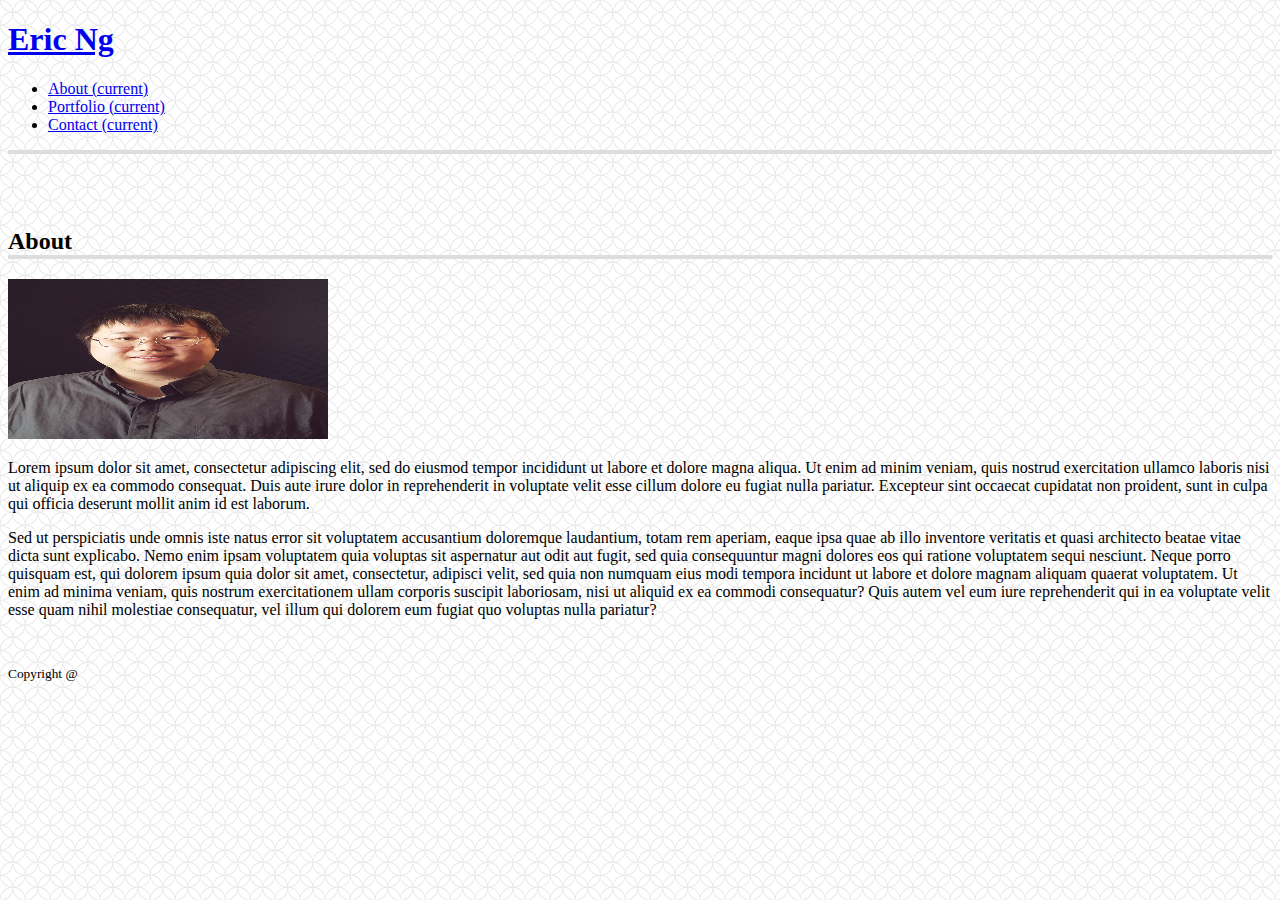
<file: index.html>
<!doctype html>
<html lang="en">

<head>
    <!-- Required meta tags -->
    <meta charset="utf-8">
    <meta name="viewport" content="width=device-width, initial-scale=1, shrink-to-fit=no">

    <!-- Bootstrap CSS -->
    <link rel="stylesheet" href="https://stackpath.bootstrapcdn.com/bootstrap/4.1.0/css/bootstrap.min.css" integrity="sha384-9gVQ4dYFwwWSjIDZnLEWnxCjeSWFphJiwGPXr1jddIhOegiu1FwO5qRGvFXOdJZ4"
        crossorigin="anonymous">
    <link rel="stylesheet" type="text/css" href="assets/css/style.css">
    <title>About | Eric Ng</title>
</head>

<body background="assets/images/spiration light/spiration-light.png">
    <!-- Optional JavaScript -->
    <!-- jQuery first, then Popper.js, then Bootstrap JS -->
    <script src="https://code.jquery.com/jquery-3.3.1.slim.min.js" integrity="sha384-q8i/X+965DzO0rT7abK41JStQIAqVgRVzpbzo5smXKp4YfRvH+8abtTE1Pi6jizo"
        crossorigin="anonymous"></script>
    <script src="https://cdnjs.cloudflare.com/ajax/libs/popper.js/1.14.0/umd/popper.min.js" integrity="sha384-cs/chFZiN24E4KMATLdqdvsezGxaGsi4hLGOzlXwp5UZB1LY//20VyM2taTB4QvJ"
        crossorigin="anonymous"></script>
    <script src="https://stackpath.bootstrapcdn.com/bootstrap/4.1.0/js/bootstrap.min.js" integrity="sha384-uefMccjFJAIv6A+rW+L4AHf99KvxDjWSu1z9VI8SKNVmz4sk7buKt/6v9KI65qnm"
        crossorigin="anonymous"></script>

    <!-- Create navigation bar. -->

        <nav class="navbar fixed-top navbar-expand-lg navbar-light bg-light pt-0 pb-0" id="navBody">
            <div class="container" id="navNameContainer">
                <a class=" navbar-brand bg-secondary text-light" id="nameBg" href="index.html">
                    <div class="card-body pt-1 pb-1">
                        <h1 class="font-weight-bold">Eric Ng</h1>
                    </div>
                </a>

                <!-- Create links on the right into navigation bar. -->
                <div class="navbar" id="navbarSupportedContent">
                    <div id="navContainer">
                        <ul class="d-flex flex-row navbar-nav ml-auto" id="navLinks">
                            <li class="nav-item active px-2">
                                <a class="nav-link text-secondary" href="index.html">About
                                    <span class="sr-only">(current)</span>
                                </a>
                            </li>
                            <li class="nav-item active border-left px-2">
                                <a class="nav-link text-secondary" href="portfolio.html">Portfolio
                                    <span class="sr-only">(current)</span>
                                </a>
                            </li>
                            <li class="nav-item active border-left px-2">
                                <a class="nav-link  text-secondary" href="contact.html">Contact
                                    <span class="sr-only">(current)</span>
                                </a>
                            </li>
                        </ul>
                    </div>
                </div>
            </div>
        </nav>

    <section class="container mt-5 mb-5">
        <br>
        <br>
        <br>
        <div class="card">
            <header class="card-body">
                <h2 class="card-body text-secondary font-weight-bold pl-0 mb-3" id="headerBorder">About</h2>

                <div>
                    <img width=320 height=160 class="card-body img-fluid float-left pt-0 pl-0 pb-0" src="assets/images/Profile Picture.png" class="rounded float-left"
                        alt="Image of Eric Ng">
                    <p>
                        Lorem ipsum dolor sit amet, consectetur adipiscing elit, sed do eiusmod tempor incididunt ut labore et dolore magna aliqua.
                        Ut enim ad minim veniam, quis nostrud exercitation ullamco laboris nisi ut aliquip ex ea commodo
                        consequat. Duis aute irure dolor in reprehenderit in voluptate velit esse cillum dolore eu fugiat
                        nulla pariatur. Excepteur sint occaecat cupidatat non proident, sunt in culpa qui officia deserunt
                        mollit anim id est laborum.
                    </p>
                    <p>
                        Sed ut perspiciatis unde omnis iste natus error sit voluptatem accusantium doloremque laudantium, totam rem aperiam, eaque
                        ipsa quae ab illo inventore veritatis et quasi architecto beatae vitae dicta sunt explicabo. Nemo
                        enim ipsam voluptatem quia voluptas sit aspernatur aut odit aut fugit, sed quia consequuntur magni
                        dolores eos qui ratione voluptatem sequi nesciunt. Neque porro quisquam est, qui dolorem ipsum quia
                        dolor sit amet, consectetur, adipisci velit, sed quia non numquam eius modi tempora incidunt ut labore
                        et dolore magnam aliquam quaerat voluptatem. Ut enim ad minima veniam, quis nostrum exercitationem
                        ullam corporis suscipit laboriosam, nisi ut aliquid ex ea commodi consequatur? Quis autem vel eum
                        iure reprehenderit qui in ea voluptate velit esse quam nihil molestiae consequatur, vel illum qui
                        dolorem eum fugiat quo voluptas nulla pariatur?
                    </p>
                </div>
            </header>
        </div>
    </section>

    <br>
    <footer class="navbar fixed-bottom navbar-dark text-white bg-secondary pb-0">
        <p class="navbar-brand w-100 text-center pFooter m-0">Copyright @</p>
    </footer>

</body>

</html>
</file>
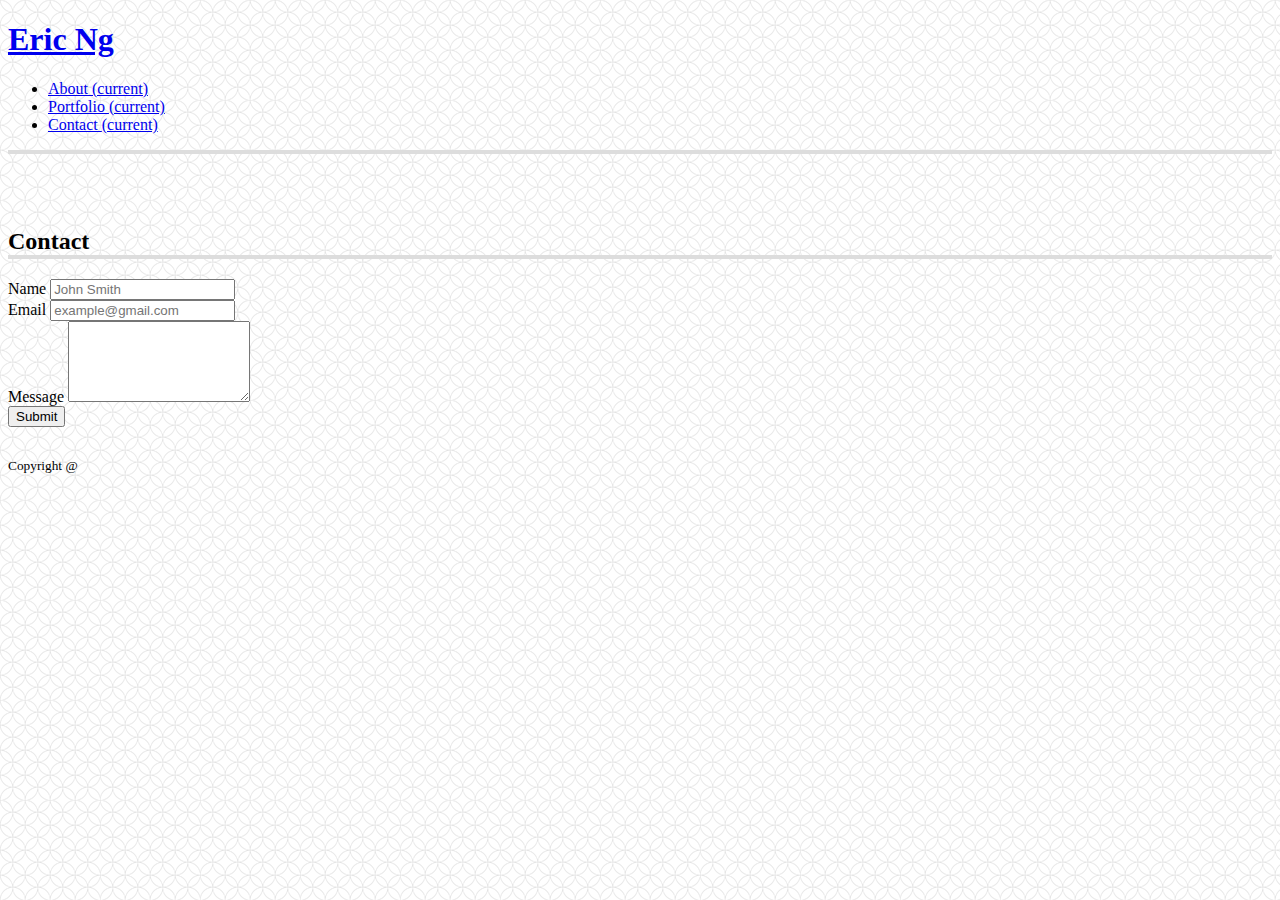
<file: contact.html>
<!doctype html>
<html lang="en">

<head>
    <!-- Required meta tags -->
    <meta charset="utf-8">
    <meta name="viewport" content="width=device-width, initial-scale=1, shrink-to-fit=no">

    <!-- Bootstrap CSS -->
    <link rel="stylesheet" href="https://stackpath.bootstrapcdn.com/bootstrap/4.1.0/css/bootstrap.min.css" integrity="sha384-9gVQ4dYFwwWSjIDZnLEWnxCjeSWFphJiwGPXr1jddIhOegiu1FwO5qRGvFXOdJZ4"
        crossorigin="anonymous">
    <link rel="stylesheet" type="text/css" href="assets/css/style.css">
    <title>Contact | Eric Ng</title>
</head>

<body background="assets/images/spiration light/spiration-light.png">
    <!-- Optional JavaScript -->
    <!-- jQuery first, then Popper.js, then Bootstrap JS -->
    <script src="https://code.jquery.com/jquery-3.3.1.slim.min.js" integrity="sha384-q8i/X+965DzO0rT7abK41JStQIAqVgRVzpbzo5smXKp4YfRvH+8abtTE1Pi6jizo"
        crossorigin="anonymous"></script>
    <script src="https://cdnjs.cloudflare.com/ajax/libs/popper.js/1.14.0/umd/popper.min.js" integrity="sha384-cs/chFZiN24E4KMATLdqdvsezGxaGsi4hLGOzlXwp5UZB1LY//20VyM2taTB4QvJ"
        crossorigin="anonymous"></script>
    <script src="https://stackpath.bootstrapcdn.com/bootstrap/4.1.0/js/bootstrap.min.js" integrity="sha384-uefMccjFJAIv6A+rW+L4AHf99KvxDjWSu1z9VI8SKNVmz4sk7buKt/6v9KI65qnm"
        crossorigin="anonymous"></script>


    <!-- Create navigation bar. -->
    <nav class="navbar fixed-top navbar-expand-lg navbar-light bg-light pt-0 pb-0" id="navBody">
        <div class="container" id="navNameContainer">
            <a class=" navbar-brand bg-secondary text-light" id="nameBg" href="index.html">
                <div class="card-body pt-1 pb-1">
                    <h1 class="font-weight-bold">Eric Ng</h1>
                </div>
            </a>

            <!-- Create links on the right into navigation bar. -->
            <div class="navbar" id="navbarSupportedContent">
                <div id="navContainer">
                    <ul class="d-flex flex-row navbar-nav ml-auto" id="navLinks">
                        <li class="nav-item active px-2">
                            <a class="nav-link text-secondary" href="index.html">About
                                <span class="sr-only">(current)</span>
                            </a>
                        </li>
                        <li class="nav-item active border-left px-2">
                            <a class="nav-link text-secondary" href="portfolio.html">Portfolio
                                <span class="sr-only">(current)</span>
                            </a>
                        </li>
                        <li class="nav-item active border-left px-2">
                            <a class="nav-link  text-secondary" href="contact.html">Contact
                                <span class="sr-only">(current)</span>
                            </a>
                        </li>
                    </ul>
                </div>
            </div>
        </div>
    </nav>

    <section class="container mt-5 mb-5">
        <br>
        <br>
        <br>
        <div class="card">
            <header class="card-body">
                <h2 class="card-body text-secondary font-weight-bold pl-0 mb-3" id="headerBorder">Contact</h2>

                <form>
                    <div class="form-group">
                        <label class="text-secondary" for="formNameInput">Name</label>
                        <input type="text" class="form-control" id="formNameInput" placeholder="John Smith">
                    </div>
                    <div class="form-group">
                        <label class="text-secondary" for="formInputEmail1">Email</label>
                        <input type="email" class="form-control" id="formInputEmail1" aria-describedby="emailHelp" placeholder="example@gmail.com">
                    </div>
                    <div class="form-group">
                        <label class="text-secondary" for="formMessageInput">Message</label>
                        <textarea class="form-control" id="formMessageInput" rows="5"></textarea>
                    </div>
                    <button type="submit" class="btn btn-primary bg-secondary">Submit</button>
                </form>
            </header>
        </div>
    </section>

    <br>
    <footer class="navbar fixed-bottom navbar-dark text-white bg-secondary pb-0">
        <p class="navbar-brand w-100 text-center pFooter m-0">Copyright @</p>
    </footer>

</body>

</html>
</file>
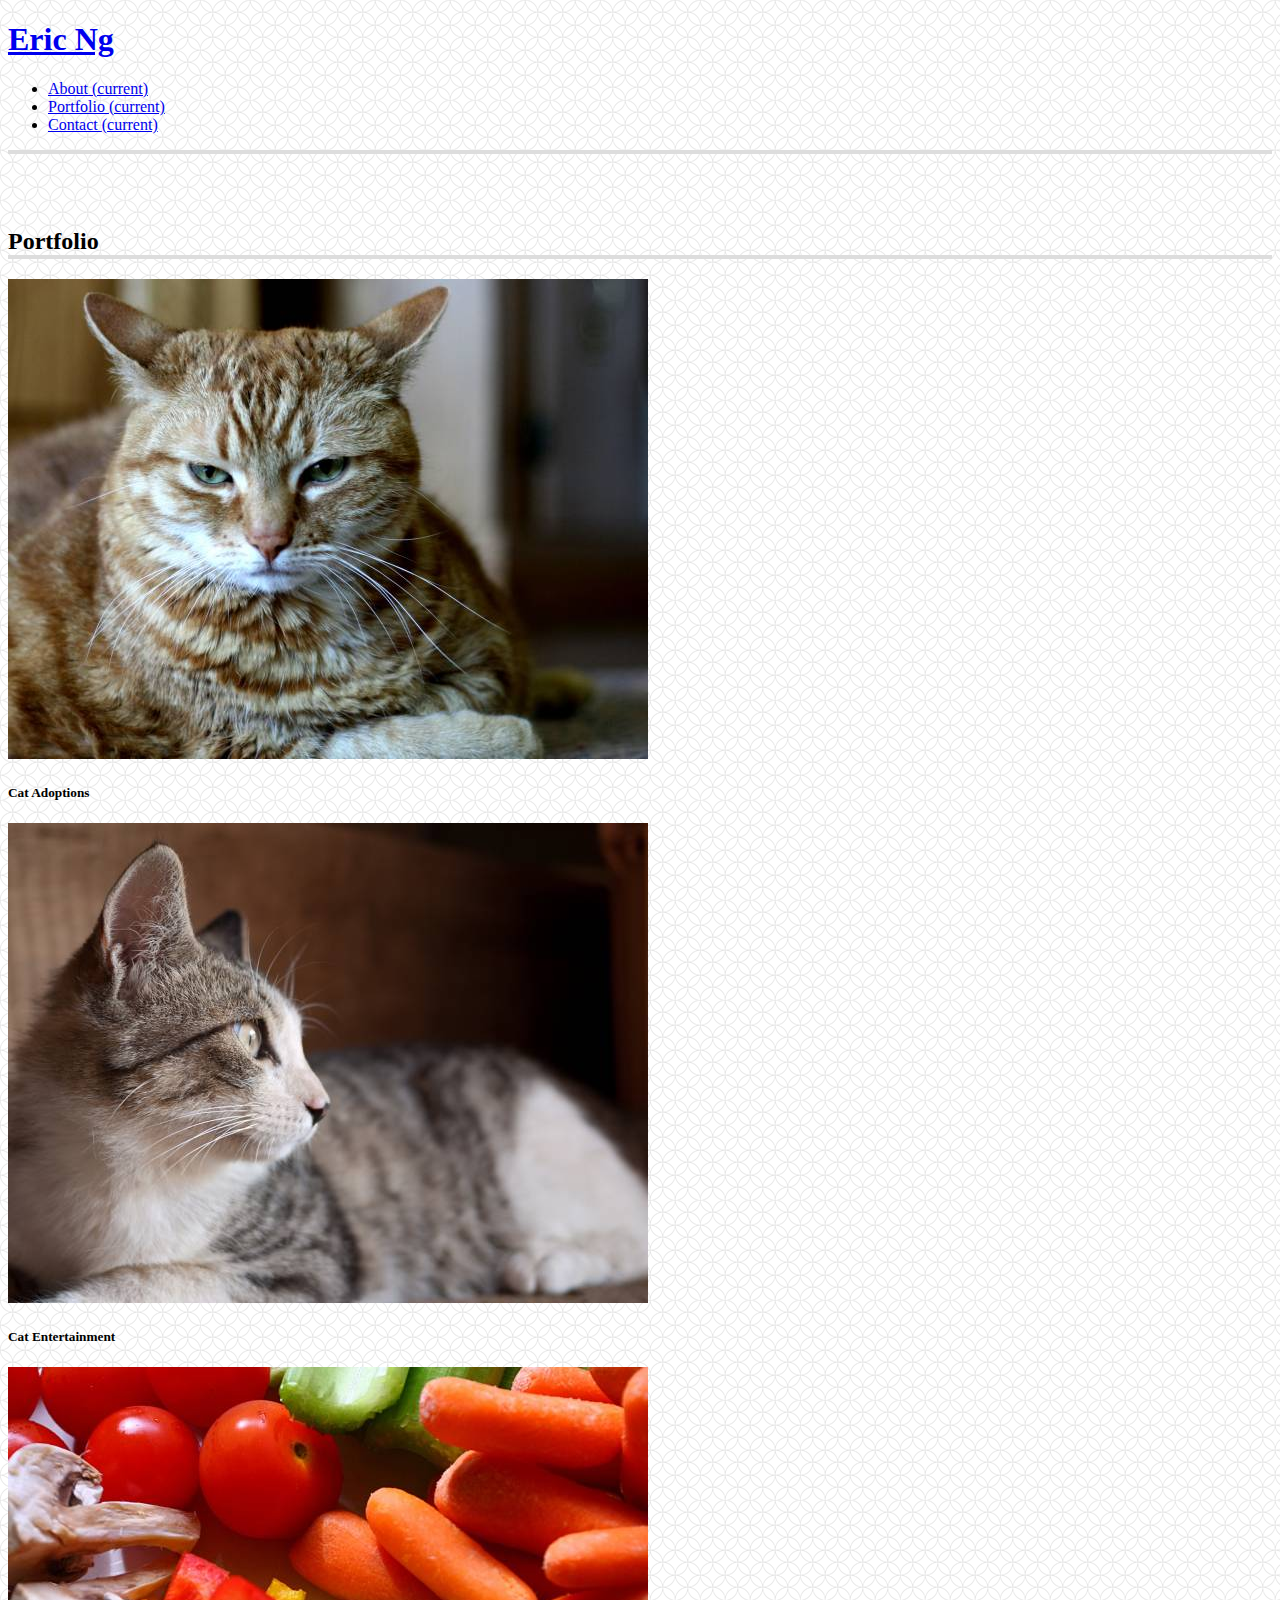
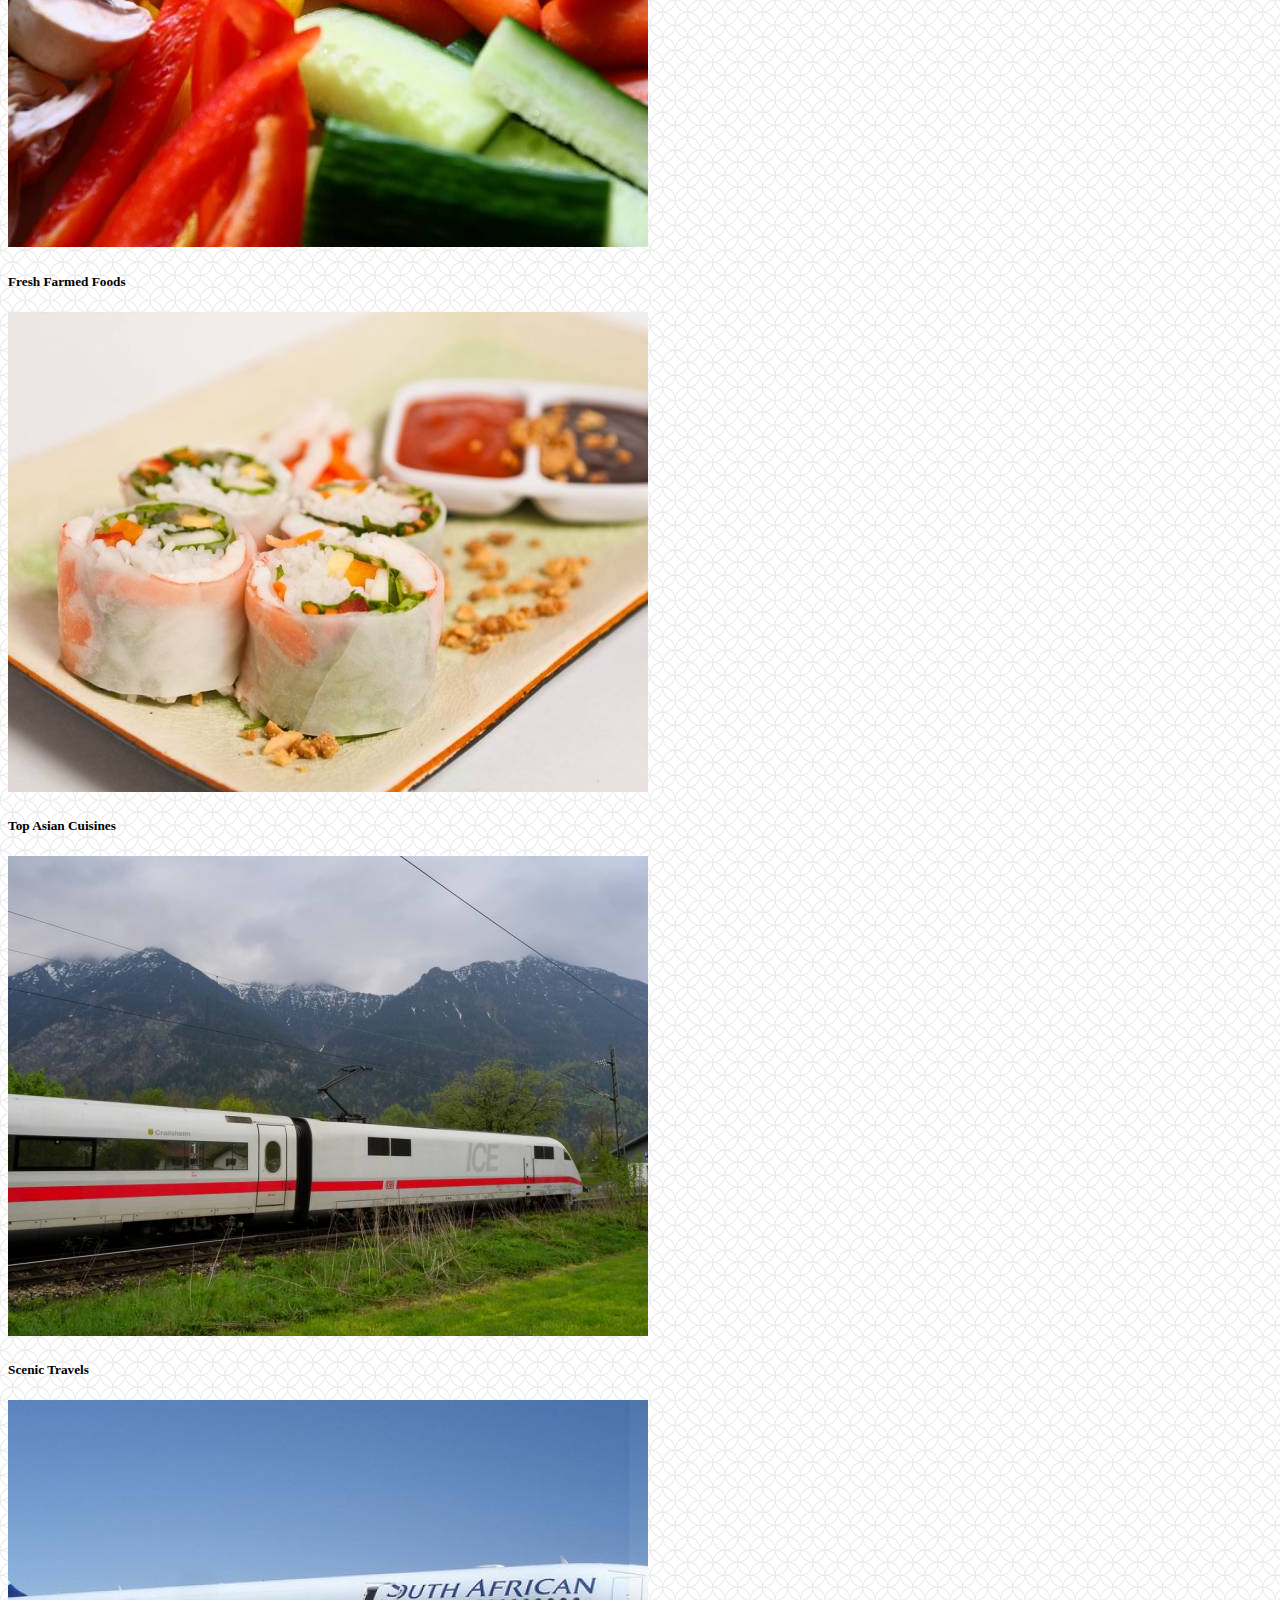
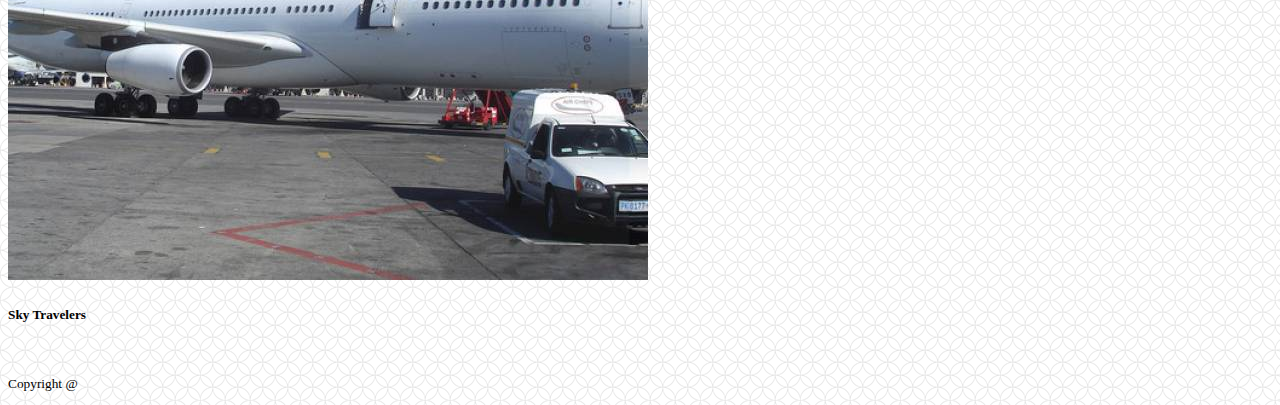
<file: portfolio.html>
<!doctype html>
<html lang="en">

<head>
    <!-- Required meta tags -->
    <meta charset="utf-8">
    <meta name="viewport" content="width=device-width, initial-scale=1, shrink-to-fit=no">

    <!-- Bootstrap CSS -->
    <link rel="stylesheet" href="https://stackpath.bootstrapcdn.com/bootstrap/4.1.0/css/bootstrap.min.css" integrity="sha384-9gVQ4dYFwwWSjIDZnLEWnxCjeSWFphJiwGPXr1jddIhOegiu1FwO5qRGvFXOdJZ4"
        crossorigin="anonymous">
    <link rel="stylesheet" type="text/css" href="assets/css/style.css">
    <title>Portfolio | Eric Ng</title>
</head>

<body background="assets/images/spiration light/spiration-light.png">
    <!-- Optional JavaScript -->
    <!-- jQuery first, then Popper.js, then Bootstrap JS -->
    <script src="https://code.jquery.com/jquery-3.3.1.slim.min.js" integrity="sha384-q8i/X+965DzO0rT7abK41JStQIAqVgRVzpbzo5smXKp4YfRvH+8abtTE1Pi6jizo"
        crossorigin="anonymous"></script>
    <script src="https://cdnjs.cloudflare.com/ajax/libs/popper.js/1.14.0/umd/popper.min.js" integrity="sha384-cs/chFZiN24E4KMATLdqdvsezGxaGsi4hLGOzlXwp5UZB1LY//20VyM2taTB4QvJ"
        crossorigin="anonymous"></script>
    <script src="https://stackpath.bootstrapcdn.com/bootstrap/4.1.0/js/bootstrap.min.js" integrity="sha384-uefMccjFJAIv6A+rW+L4AHf99KvxDjWSu1z9VI8SKNVmz4sk7buKt/6v9KI65qnm"
        crossorigin="anonymous"></script>


    <!-- Create navigation bar. -->
    <nav class="navbar fixed-top navbar-expand-lg navbar-light bg-light pt-0 pb-0" id="navBody">
        <div class="container" id="navNameContainer">
            <a class=" navbar-brand bg-secondary text-light" id="nameBg" href="index.html">
                <div class="card-body pt-1 pb-1">
                    <h1 class="font-weight-bold">Eric Ng</h1>
                </div>
            </a>

            <!-- Create links on the right into navigation bar. -->
            <div class="navbar" id="navbarSupportedContent">
                <div id="navContainer">
                    <ul class="d-flex flex-row navbar-nav ml-auto" id="navLinks">
                        <li class="nav-item active px-2">
                            <a class="nav-link text-secondary" href="index.html">About
                                <span class="sr-only">(current)</span>
                            </a>
                        </li>
                        <li class="nav-item active border-left px-2">
                            <a class="nav-link text-secondary" href="portfolio.html">Portfolio
                                <span class="sr-only">(current)</span>
                            </a>
                        </li>
                        <li class="nav-item active border-left px-2">
                            <a class="nav-link  text-secondary" href="contact.html">Contact
                                <span class="sr-only">(current)</span>
                            </a>
                        </li>
                    </ul>
                </div>
            </div>
        </div>
    </nav>

    <section class="container mt-5 mb-5">
        <br>
        <br>
        <br>
        <div class="card">
            <header class="card-body">
                <h2 class="card-body text-secondary font-weight-bold pl-0 mb-3" id="headerBorder">Portfolio</h2>

                <div class="row">
                    <div class="col-md-4 mr-5 mb-5" id="imgContainer">
                        <div class="card" style="width: 18rem;">
                            <img class="card-img-top" src="assets/images/cats-q-c-640-480-3.jpg" alt="Cat starring">
                            <div class="card-body position-absolute px-0 py-2" id="imgText">
                                <h5 class="card-title text-light bg-secondary text-center mb-0 py-3">Cat Adoptions</h5>
                            </div>
                        </div>
                    </div>
                    <div class="col-md-4 mr-5 mb-5" id="imgContainer">
                        <div class="card" style="width: 18rem;">
                            <img class="card-img-top" src="assets/images/cat-games_640-480-4.jpg" alt="Distracted cat">
                            <div class="card-body position-absolute px-0 py-2" id="imgText">
                                <h5 class="card-title text-light bg-secondary text-center mb-0 py-3">Cat Entertainment</h5>
                            </div>
                        </div>
                    </div>
                </div>
                <div class="row">
                    <div class="col-md-4 mr-5 mb-5" id="imgContainer">
                        <div class="card" style="width: 18rem;">
                            <img class="card-img-top" src="assets/images/food-q-c-640-480-5.jpg" alt="Fresh vegetables">
                            <div class="card-body position-absolute px-0 py-2" id="imgText">
                                <h5 class="card-title text-light bg-secondary text-center mb-0 py-3">Fresh Farmed Foods</h5>
                            </div>
                        </div>
                    </div>
                    <div class="col-md-4 mr-5 mb-5" id="imgContainer">
                        <div class="card" style="width: 18rem;">
                            <img class="card-img-top" src="assets/images/food-q-c-640-480-8.jpg" alt="Thai spring rolls">
                            <div class="card-body position-absolute px-0 py-2" id="imgText">
                                <h5 class="card-title text-light bg-secondary text-center mb-0 py-3">Top Asian Cuisines</h5>
                            </div>
                        </div>
                    </div>
                </div>
                <div class="row">
                    <div class="col-md-4 mr-5 mb-5" id="imgContainer">
                        <div class="card" style="width: 18rem;">
                            <img class="card-img-top" src="assets/images/transport-q-c-640-480-9.jpg" alt="Train with mountain View">
                            <div class="card-body position-absolute px-0 py-2" id="imgText">
                                <h5 class="card-title text-light bg-secondary text-center mb-0 py-3">Scenic Travels</h5>
                            </div>
                        </div>
                    </div>
                    <div class="col-md-4 mr-5 mb-5" id="imgContainer">
                        <div class="card" style="width: 18rem;">
                            <img class="card-img-top" src="assets/images/transport-q-c-640-480-1.jpg" alt="Parked airplane">
                            <div class="card-body position-absolute px-0 py-2" id="imgText">
                                <h5 class="card-title text-light bg-secondary text-center mb-0 py-3">Sky Travelers</h5>
                            </div>
                        </div>
                    </div>
                </div>
            </header>
        </div>
    </section>

    <br>
    <footer class="navbar fixed-bottom navbar-dark text-white bg-secondary pb-0">
        <p class="navbar-brand w-100 text-center pFooter m-0">Copyright @</p>
    </footer>

</body>

</html>
</file>
<file: assets/css/style.css>
#navBody{
    border-bottom: 4px solid #ddd;
    /* margin:0 auto; */
}

#headerBorder{
    border-bottom: 4px solid #ddd;
}
.pFooter {
    font-size: 10pt;
}

h1, h2 {
    font-family: 'Georgia', Times, Times New Roman, serif;
}

#imgText{
    width:100%;
    bottom:10px;
    /* position: absolute; */
}



@media screen and (max-width: 640px) {

    #navBody{
        width:100%;
        /* margin:0 auto; */
    }

    nav div.container{
        margin:0 auto;
        width:100%;
    }

    #navNameContainer{
        /* justify-content: center;
        width:100%; */
        margin:0 auto;
    }

    #nameContainer{
        margin-left:0;
        margin-right:0;
        justify-content: center;
    }
    #nameBg {
      width:100%;
      margin:0 auto;
      text-align:center;
    }

    .navbar{
        margin:0 auto;
    }

    body{
        margin-top:80px;
    }

}
</file>
